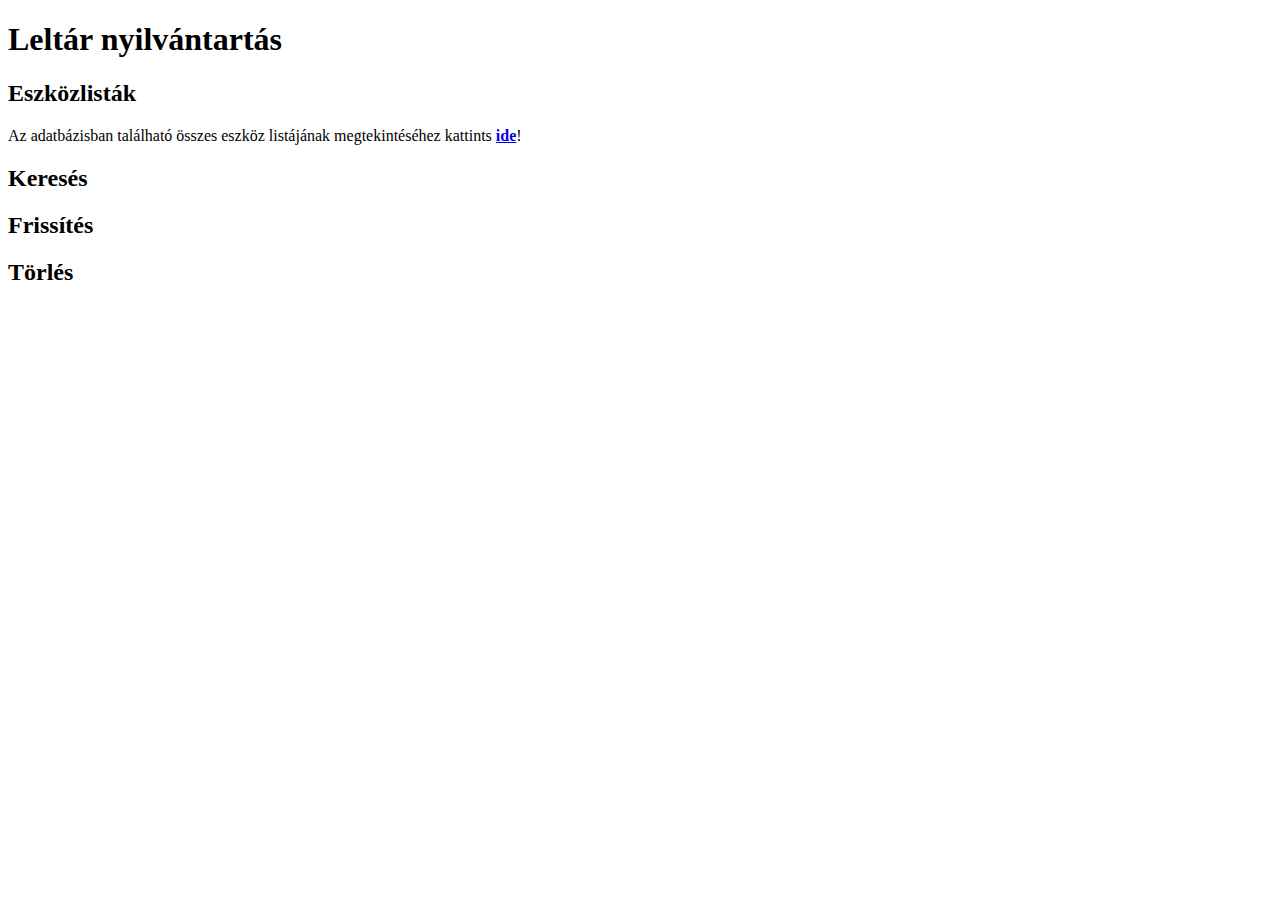
<file: static/index.html>
<!DOCTYPE html>
<html lang="hu">
<head>
    <meta charset="UTF-8">
    <meta http-equiv="Content-Type" content="text/html; charset=UTF-8" />
    <meta name="viewport" content="width=device-width, initial-scale=1.0">
    <title>Leltár nyilvántartás</title>
</head>
<body>
    <h1>Leltár nyilvántartás</h1>
    <h2>Eszközlisták</h2>
    <p>Az adatbázisban található összes eszköz listájának megtekintéséhez kattints <a href="/api/inventoryitems"><b>ide</b></a>!</p>
    <h2>Keresés</h2>
    <h2>Frissítés</h2>
    <h2>Törlés</h2>
</body>
</html>
</file>
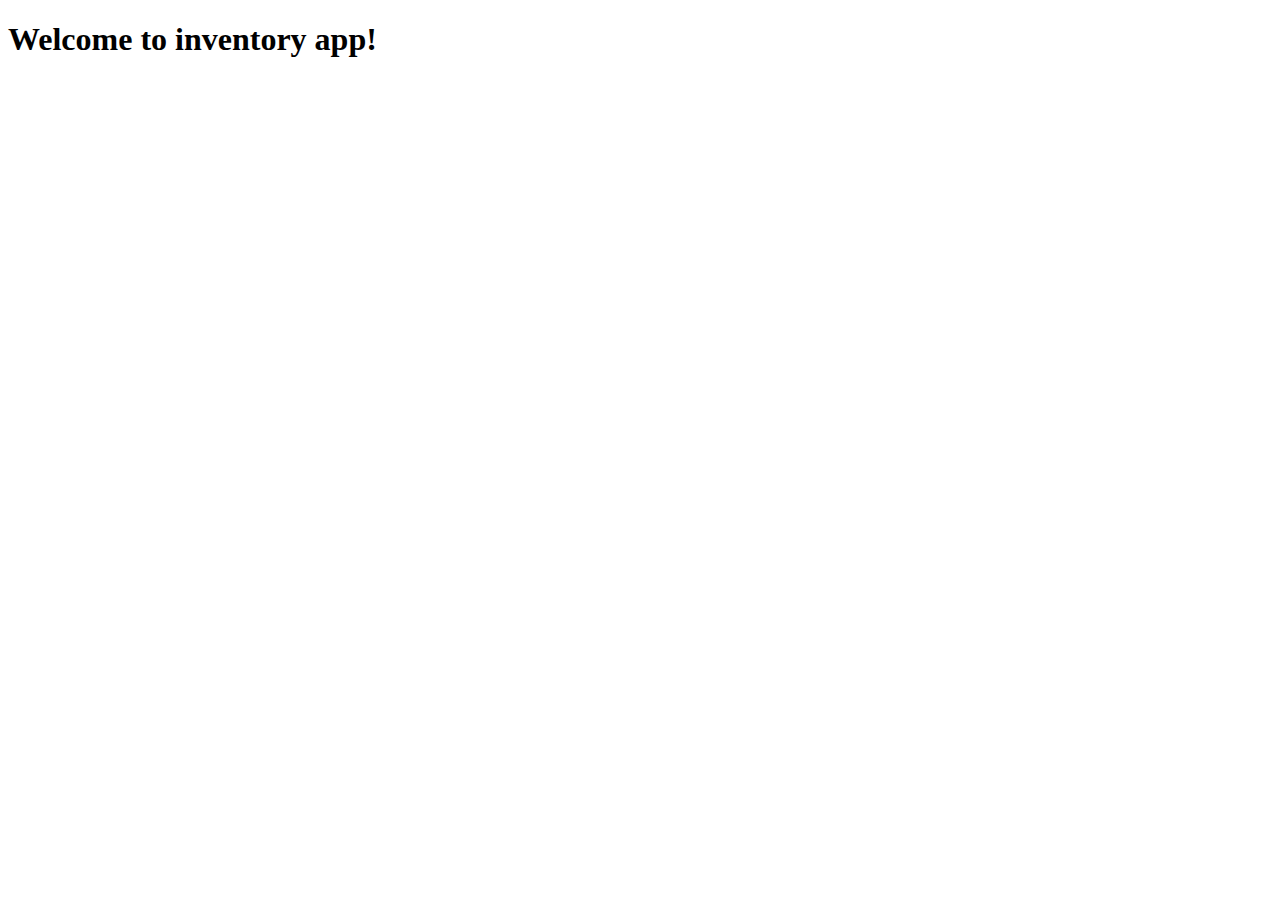
<file: src/main/resources/static/homepage.html>
<!DOCTYPE html>
<html lang="en">
<head>
    <meta charset="UTF-8">
    <meta http-equiv="X-UA-Compatible" content="IE=edge">
    <meta name="viewport" content="width=device-width, initial-scale=1.0">
    <title>Home</title>
</head>
<body>
    <h1>Welcome to inventory app!</h1>
</body>
</html>
</file>
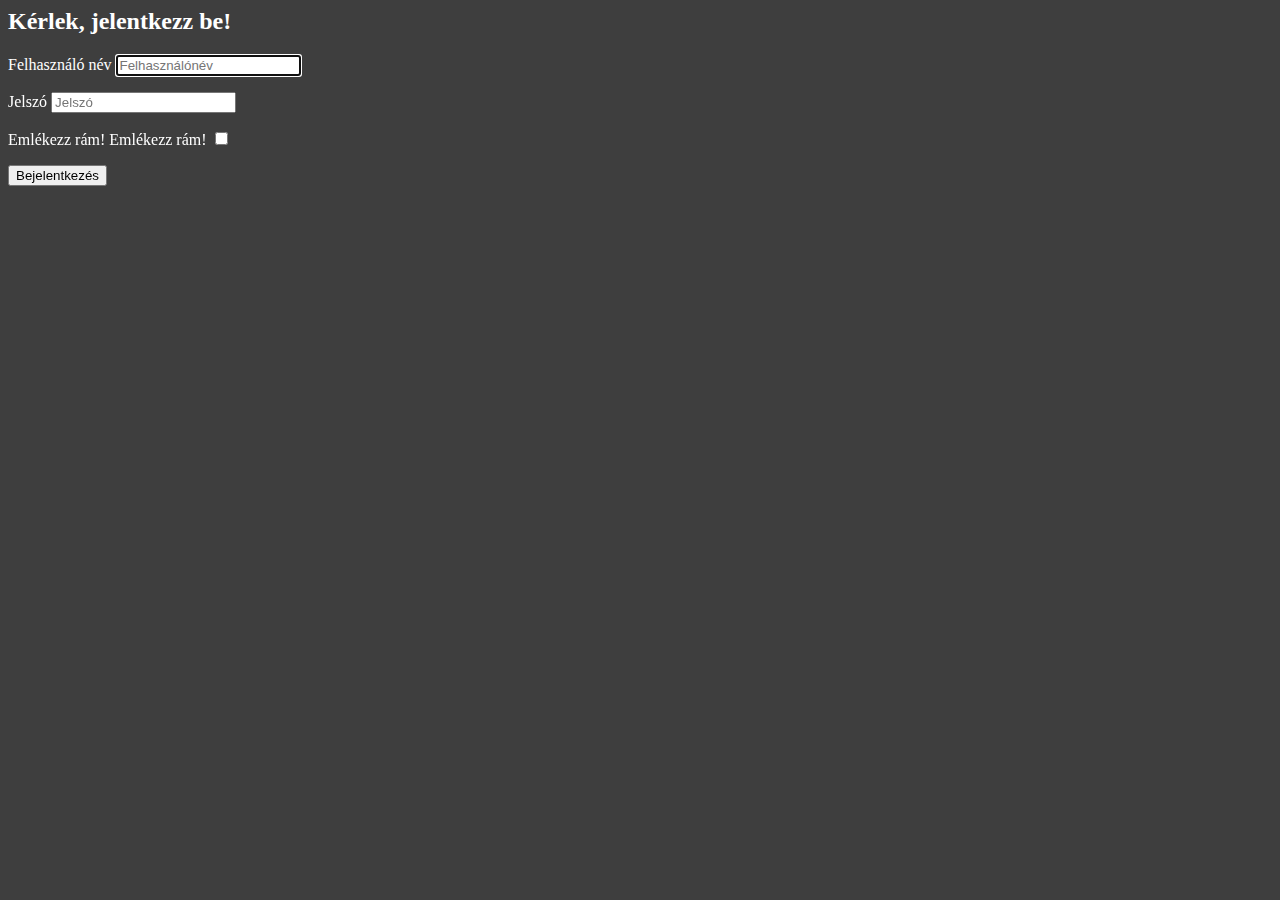
<file: src/main/resources/static/login.html>
<html lang="en">
<head>
    <meta charset="utf-8">
    <meta name="viewport" content="width=device-width, initial-scale=1, shrink-to-fit=no">
    <meta name="description" content="">
    <meta name="author" content="">
    <title>Bejelentkezés</title>
    <link href="https://maxcdn.bootstrapcdn.com/bootstrap/4.0.0-beta/css/bootstrap.min.css" rel="stylesheet"
          integrity="sha384-/Y6pD6FV/Vv2HJnA6t+vslU6fwYXjCFtcEpHbNJ0lyAFsXTsjBbfaDjzALeQsN6M" crossorigin="anonymous">
<!--    <link href="https://getbootstrap.com/docs/4.0/examples/signin/signin.css" rel="stylesheet" crossorigin="anonymous">-->
    <style>
        body {
            background-color: #3e3e3e;
            color: white;
        }


    </style>
</head>
<body>
<div class="container">
    <form class="form-signin" method="post" action="/login">
        <h2 class="form-signin-heading">Kérlek, jelentkezz be!</h2>
        <p>
            <label for="username" class="sr-only">Felhasználó név</label>
            <input type="text" id="username" name="username" class="form-control" placeholder="Felhasználónév"
                   required="" autofocus="">
        </p>
        <p>
            <label for="password" class="sr-only">Jelszó</label>
            <input type="password" id="password" name="password" class="form-control" placeholder="Jelszó" required="">
        </p>
        <div class="container">
            <p>
                Emlékezz rám!
                <label for="remember-me" class="sr-only">Emlékezz rám!</label>
                <input type="checkbox" id="remember-me" name="remember-me" class="form-control">
            </p>
        </div>
        <button class="btn btn-primary btn-block" type="submit">Bejelentkezés</button>
    </form>
</div>
</body>
</html>
</file>
